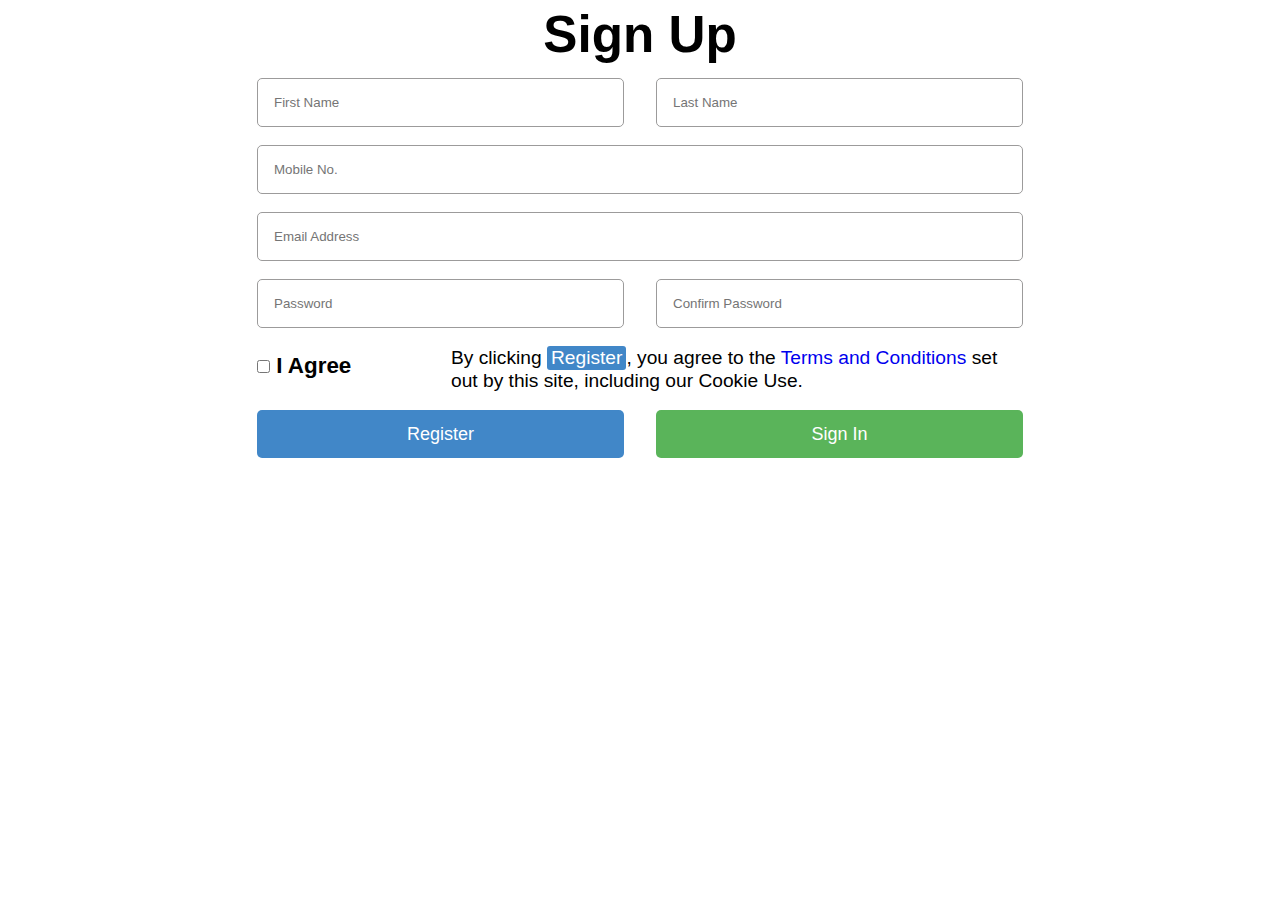
<file: hw1/index.html>
<!DOCTYPE html>
<html lang="en">
  <head>
    <meta charset="UTF-8" />
    <meta name="viewport" content="width=device-width, initial-scale=1.0" />
    <title>Sign Up</title>
    <link rel="stylesheet" href="style.css" />
  </head>
  <body>
    <div class="container">
      <h1 class="container__title" id="signup">Sign Up</h1>
      <form class="form-signup" action="" id="signup-form">
        <div class="form-signup__row">
          <input
            type="text"
            id="firstname"
            class="form-signup__input"
            placeholder="First Name"
            required
          />
          <input
            type="text"
            id="lastname"
            class="form-signup__input"
            placeholder="Last Name"
            required
          />
        </div>
        <div class="form-signup__row">
          <input
            type="tel"
            id="phone"
            class="form-signup__input"
            placeholder="Mobile No."
          />
        </div>
        <div class="form-signup__row">
          <input
            type="email"
            id="email"
            class="form-signup__input"
            placeholder="Email Address"
            required
          />
        </div>
        <div class="form-signup__row">
          <input
            type="password"
            id="password"
            class="form-signup__input"
            placeholder="Password"
            required
          />
          <input
            type="password"
            id="confirm-password"
            class="form-signup__input"
            placeholder="Confirm Password"
            required
          />
        </div>
        <div class="form-signup__row">
          <div class="agree-wrapper">
            <div class="check-agree">
              <input
                type="checkbox"
                id="checkBox"
                class="form-signup__row__checkbox"
                required
              />
              <label
                id="checkbox-label"
                for="checkBox"
                class="form-signup__row__label"
              >
                I Agree</label
              >
            </div>

            <p class="form-signup__row__message">
              By clicking
              <span class="form-signup__row__badge-register">Register</span>,
              you agree to the
              <a class="form-signup__row__terms" href="#"
                >Terms and Conditions</a
              >
              set out by this site, including our Cookie Use.
            </p>
          </div>
        </div>
        <div class="form-signup__row">
            <button type="button"
            class="btn btn--primary"
            value="Register">Register</button>
            <button
              type="button"
              class="btn btn--secondary"
              value="Sign In">Sign In</button>
            </button>
          </div>
        </div>
      </form>
    </div>
  </body>
</html>
</file>
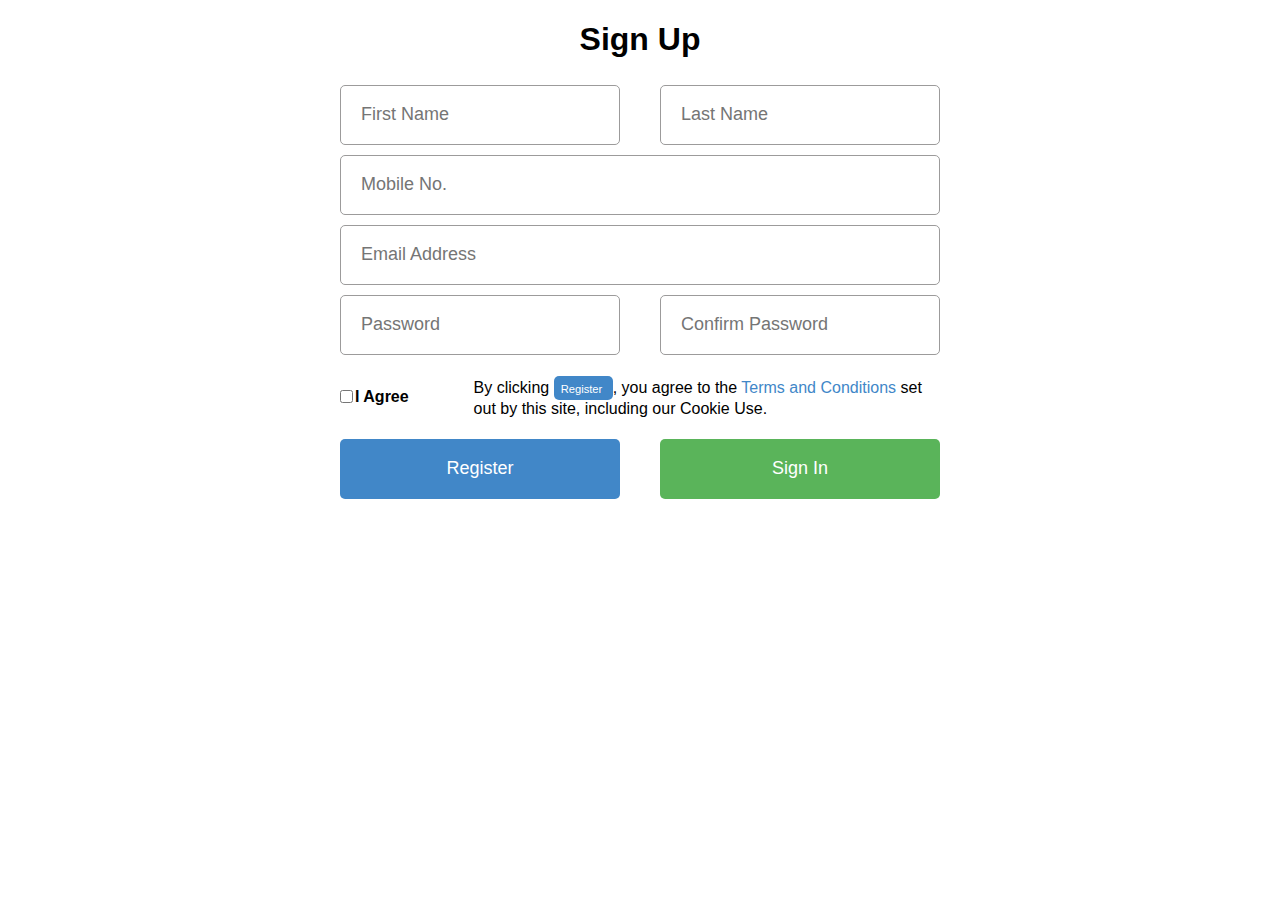
<file: hw1/index copy.html>
<!DOCTYPE html>
<html lang="en">
  <head>
    <meta charset="UTF-8" />
    <meta name="viewport" content="width=device-width, initial-scale=1.0" />
    <title>Sign Up</title>
    <link rel="stylesheet" href="style copy.css" />
  </head>
  <body>
    <div class="container">
      <h1 id="signUp">Sign Up</h1>
      <form action="" id="signUpForm">
        <div class="nameContainer">
          <input type="text" id="firstName" placeholder="First Name" required/>
          <input type="text" id="lastName" placeholder="Last Name" required/>
        </div>

        <input type="tel" id="phone" placeholder="Mobile No." />
        <input type="email" id="email" placeholder="Email Address" required/>
        <div class="passwordContainer">
          <input type="password" id="password" placeholder="Password" required/>
          <input
            type="password"
            id="confirmPw"
            placeholder="Confirm Password" required
          />
        </div>
        <div class="policyContainer">
          <input type="checkbox" id="checkBox" required/>
          <label id="checkBoxLabel" for="checkBox"> I Agree</label>
          <p class="policyText">
            By clicking <span class="registerSpan">Register</span>, you agree to the <a class="term" href="#">Terms and Conditions</a> set out
            by this site, including our Cookie Use.
          </p>
        </div>
        <div class="btnContainer">
          <button id="registerBtn">Register</button>
          <button id="signInBtn">Sign In</button>
        </div>
      </form>
    </div>
  </body>
</html>
</file>
<file: hw1/style.css>
:root {
  --color-primary: #4187c8;
  --color-secondary: #5ab45a;
  --color-white: white;
  --color-dark: #9c9b9b;
}

*,
*::before,
*::after {
  margin: 0;
  padding: 0;
  box-sizing: inherit;
}

body {
  font-size: 1.6rem;
  box-sizing: border-box;
  font-family: Arial, Helvetica, sans-serif;
}

.policy-container__label {
  cursor: pointer;
}

input[type="checkbox"] {
  cursor: pointer;
}

.container {
  margin: 0 auto;
  max-width: 50rem;
}

.btn {
  border: none;
  background-color: var(--color-dark);
  outline: none;
  width: 100%;
  height: 3rem;
  margin: 5px 0px;
  border-radius: 5px;
  font-size: large;
  transition-duration: 0.4s;

}

.btn:hover {
  opacity: 0.8;
}

.btn--primary {
  color: var(--color-white);
  background-color: var(--color-primary);
}

.btn--secondary {
  color: var(--color-white);
  background-color: var(--color-secondary);
}

.container__title {
  text-align: center;
  margin: 5px 0;
}

.form-signup {
  display: flex;
  flex-direction: column;
}

.form-signup .form-signup__row {
  display: flex;
  flex: 1 1 100%;
  margin: 1px;
}

.form-signup .form-signup__row .form-signup__input,
.form-signup button
 {
  flex: 1 1 100%;
  margin: 0.5rem 1rem;
}

.form-signup__row .form-signup__input{
  padding: 1rem;
  width: 100%;
  border-radius: 5px;
  border: 1px solid var(--color-dark);
  outline: none;
}



.form-signup__input input:focus {
  box-shadow: 0 0 2px 1px var(--color-primary);
}

.form-signup__row .agree-wrapper {
  display: flex;
  margin-top: 0.5rem;
}

.agree-wrapper {
  display: flex;
  margin: 0.5rem 1rem;
}

.form-signup__row .check-agree{
  flex:1 1 40%;
  font-weight: bold;
  font-size: 1.4rem;
  line-height: 2.5rem; 
  min-width: 2rem;
}

.form-signup__row .form-signup__row__message{
  font-size: 1.2rem;
}

.form-signup__row .form-signup__row__message a {
  text-decoration: none;
}

.form-signup__row .form-signup__row__message .form-signup__row__badge-register {
  background-color: var(--color-primary);
  display: inline-block;
  color: var(--color-white);
  padding: 1px 4px;
  border-radius: 3px;
}
</file>
<file: hw1/style copy.css>
:host, :root {
  --rem: 20;
}

body {
  font-family: Arial, Helvetica, sans-serif;
}

/* Center the container and limit its maximum width to 600px */
.container {
  margin: 0 auto;
  max-width: 600px;

}

#signUp {
  text-align: center;
}

/* Styling for input fields */
input {
  width: 100%;
  height: 60px;
  margin: 5px 0px;
  border-radius: 5px;
  font-size: large;
  border: 1px solid #9c9b9b;
  padding-block: 0px;
  padding-inline: 0px;
  padding-left: 20px;
  box-sizing: border-box;
}

/* Apply focus styling to input fields except for checkboxes */
input:not([type="checkbox"]):focus {
  outline: none;
  border-color: #4187c8;
  box-shadow: 0 0 7px #4187c8;
}

#checkBox {
  height: 15px;
}

/* Flex layout for name, button, and password containers with a gap of 40px */
.nameContainer,
.btnContainer,
.passwordContainer {
  display: flex;
  gap: 40px;
}

/* Flex layout for policy container with aligned items and a gap of 2px */
.policyContainer {
  display: flex;
  align-items: center;
  gap: 2px;
}

/* Flex properties for the checkbox and its label */
#checkBox {
  flex: 0.1;
  justify-content: flex-start;
}

#checkBoxLabel {
  flex: 1;
  font-weight: bold;
}

.policyText {
  flex: 4;
}

/* Styling for buttons with transitions and hover effects */
button {
  width: 100%;
  height: 60px;
  margin: 5px 0px;
  border-radius: 5px;
  color: white;
  font-size: large;
  border: none;
  transition-duration: 0.4s;
}

#registerBtn {
  background-color: #4187c8;
}

#signInBtn {
  background-color: #5ab45a;
}

/* Hover effects for buttons to reduce opacity on hover */
#signInBtn:hover,
#registerBtn:hover {
  opacity: 0.8;
}

/* Styling for the Register span element */
.registerSpan {
  display: inline-block;
  width: 45px;
  height: 10px;
  padding: 7px;
  border-radius: 5px;
  border-color: none;
  color: white;
  font-size: large;
  background-color: #4187c8;
  font-size: 0.7rem;
}

/* Styling for the Terms link */
.term {
  text-decoration: none;
  color: #4187c8;
}

/* Media query for responsive design below a screen width of 768px */
@media (max-width: 768px) {
  .nameContainer,
  .btnContainer,
  .passwordContainer {
    display: block;
  }
}
</file>
